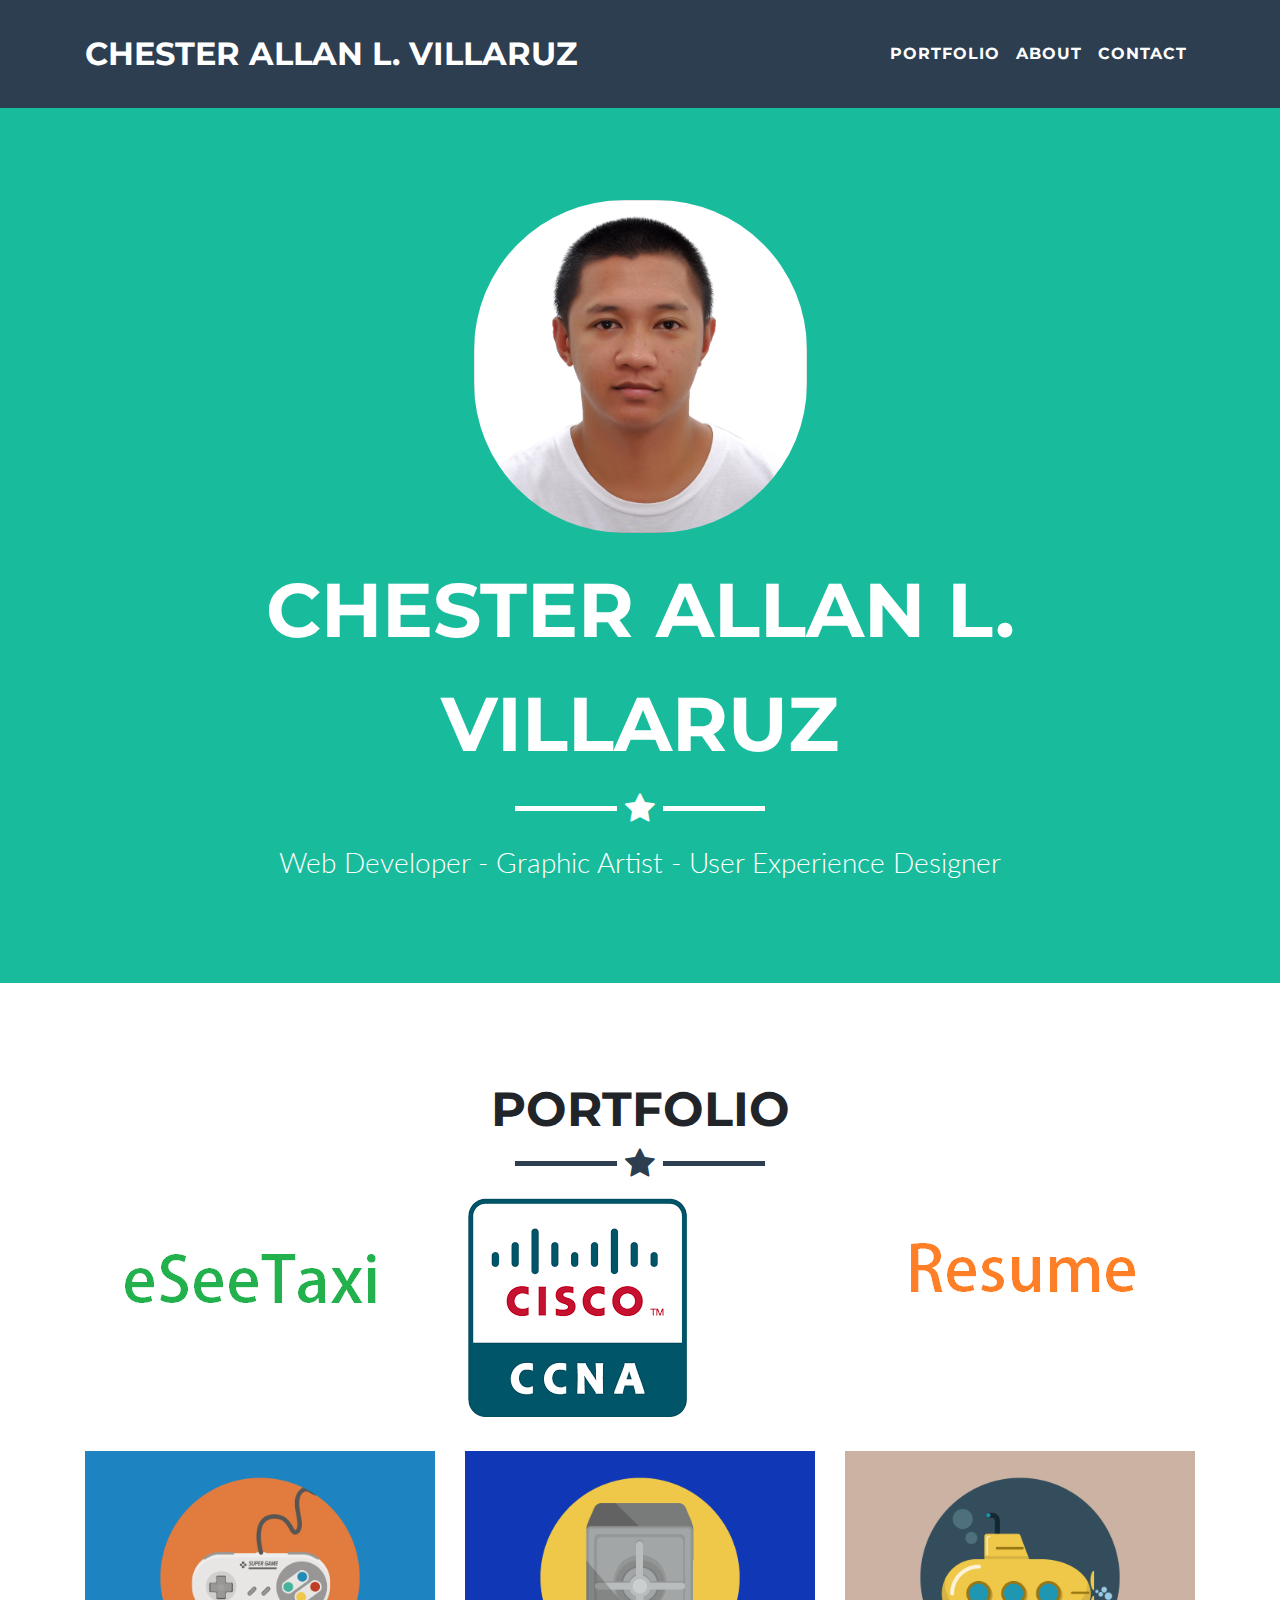
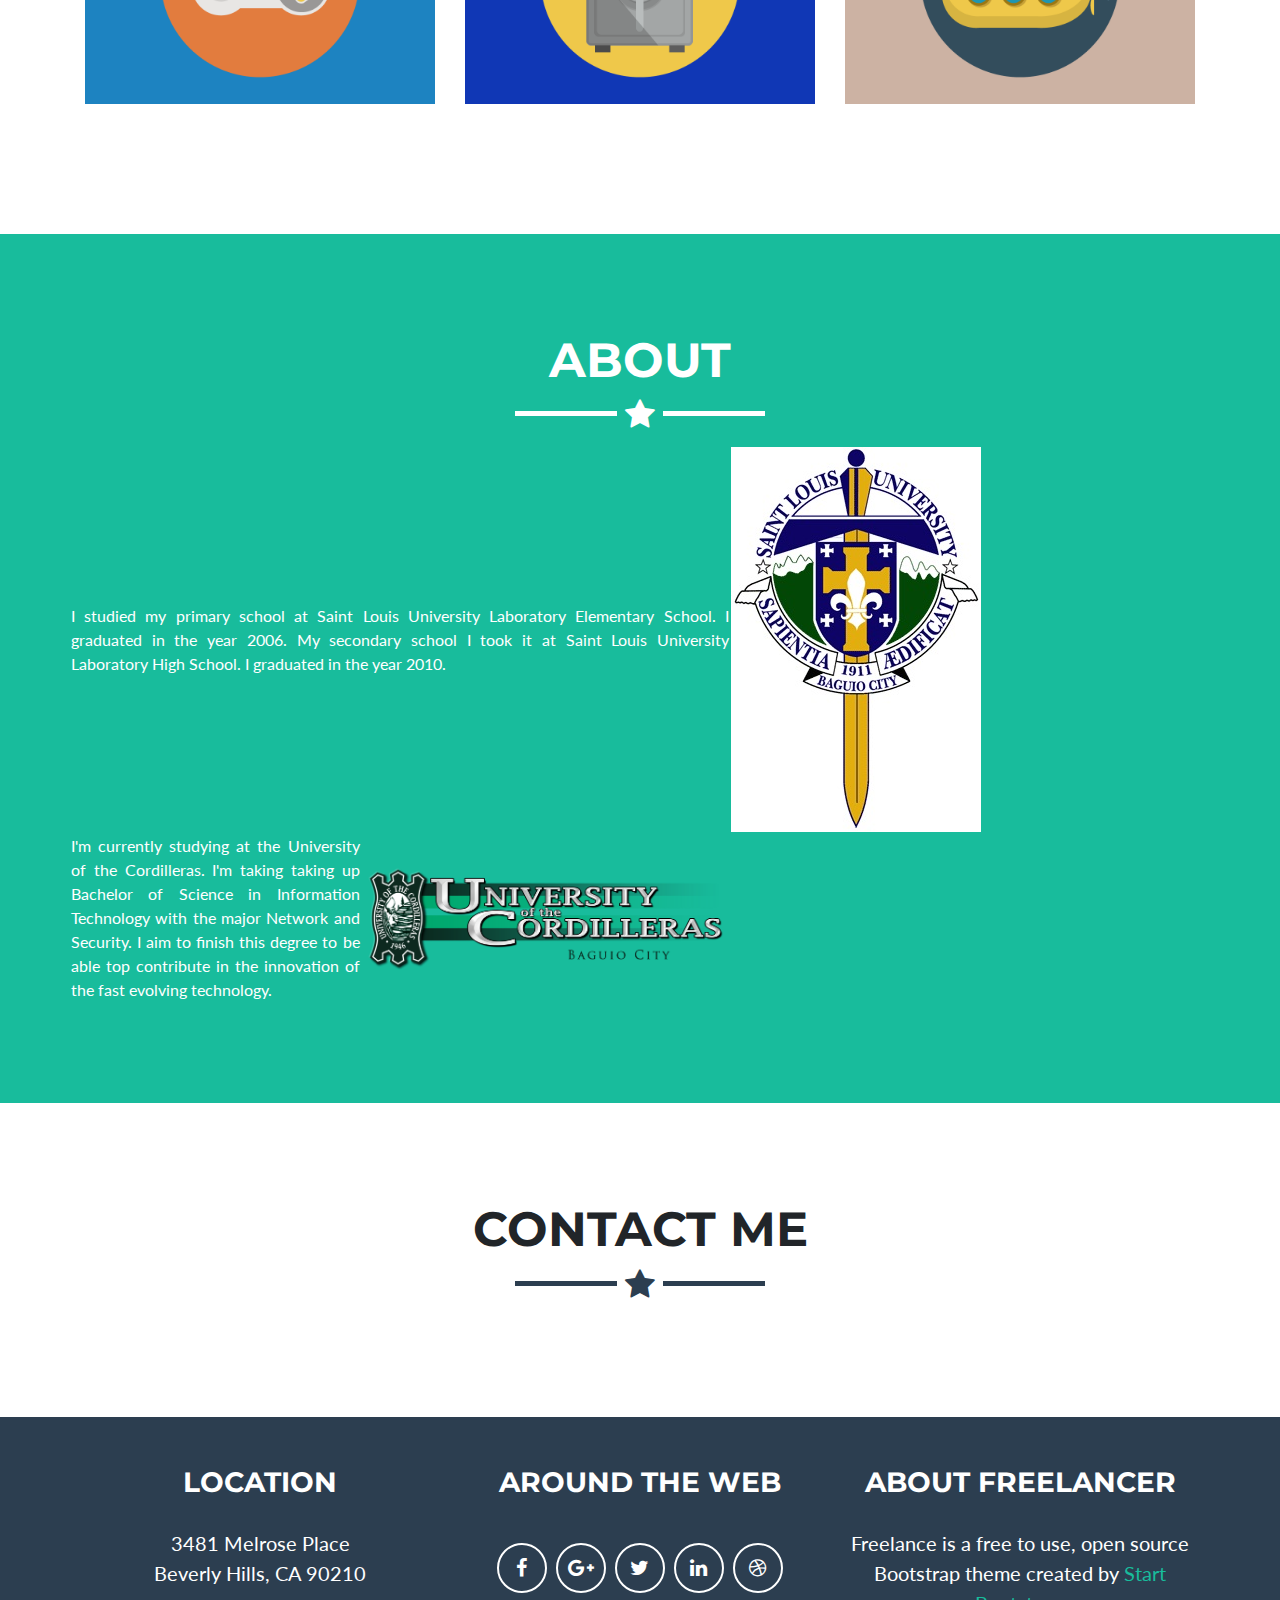
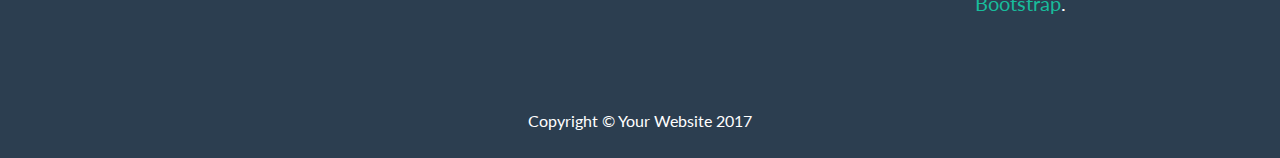
<file: index.html>
<!DOCTYPE html>
<html lang="en">

  <head>

    <meta charset="utf-8">
    <meta name="viewport" content="width=device-width, initial-scale=1, shrink-to-fit=no">
    <meta name="description" content="">
    <meta name="author" content="">

    <title>Villaruz Chester Allan</title>

    <!-- Bootstrap core CSS -->
    <link href="vendor/bootstrap/css/bootstrap.min.css" rel="stylesheet">

    <!-- Custom fonts for this template -->
    <link href="vendor/font-awesome/css/font-awesome.min.css" rel="stylesheet" type="text/css">
    <link href="https://fonts.googleapis.com/css?family=Montserrat:400,700" rel="stylesheet" type="text/css">
    <link href="https://fonts.googleapis.com/css?family=Lato:400,700,400italic,700italic" rel="stylesheet" type="text/css">

    <!-- Custom styles for this template -->
    <link href="css/freelancer.min.css" rel="stylesheet">
    <link href="css/freelancer.css" rel="stylesheet">
  </head>

  <body id="page-top">

    <!-- Navigation -->
    <nav class="navbar navbar-expand-lg navbar-light fixed-top" id="mainNav">
      <div class="container">
        <a class="navbar-brand js-scroll-trigger" href="#page-top">Chester Allan L. Villaruz</a>
        <button class="navbar-toggler navbar-toggler-right" type="button" data-toggle="collapse" data-target="#navbarResponsive" aria-controls="navbarResponsive" aria-expanded="false" aria-label="Toggle navigation">
          Menu
          <i class="fa fa-bars"></i>
        </button>
        <div class="collapse navbar-collapse" id="navbarResponsive">
          <ul class="navbar-nav ml-auto">
            <li class="nav-item">
              <a class="nav-link js-scroll-trigger" href="#portfolio">Portfolio</a>
            </li>
            <li class="nav-item">
              <a class="nav-link js-scroll-trigger" href="#about">About</a>
            </li>
            <li class="nav-item">
              <a class="nav-link js-scroll-trigger" href="#contact">Contact</a>
            </li>
          </ul>
        </div>
      </div>
    </nav>

    <!-- Header -->
    <header class="masthead">
      <div class="container">
        <img id="mypic" src="img/1.jpg" alt="">
        <div class="intro-text">
          <span class="name">Chester Allan L. Villaruz</span>
          <hr class="star-light">
          <span class="skills">Web Developer - Graphic Artist - User Experience Designer</span>
        </div>
      </div>
    </header>

    <!-- Portfolio Grid Section -->
    <section id="portfolio">
      <div class="container">
        <h2 class="text-center">Portfolio</h2>
        <hr class="star-primary">
        <div class="row">
          <div class="col-sm-4 portfolio-item">
            <a class="portfolio-link" href="#portfolioModal1" data-toggle="modal">
              <div class="caption">
                <div class="caption-content">
                  <i class="fa fa-search-plus fa-3x"></i>
                </div>
              </div>
              <img class="img-fluid" src="img/eSee.png" alt="">
            </a>
          </div>

       <div class="col-sm-4 portfolio-item">
            <a class="portfolio-link" href="#portfolioModal2" data-toggle="modal">
              <div class="caption">
                <div class="caption-content">
                  <i class="fa fa-search-plus fa-3x"></i>
                </div>
              </div>
              <img class="img-fluid" src="img/ccna.png" alt="">
            </a>
          </div>
          <div class="col-sm-4 portfolio-item">
            <a class="portfolio-link" href="#portfolioModal3" data-toggle="modal">
              <div class="caption">
                <div class="caption-content">
                  <i class="fa fa-search-plus fa-3x"></i>
                </div>
              </div>
             <a href="Resume.html"><img class="img-fluid" src="img/resume.png" alt=""></a>
            </a>
          </div>
          <div class="col-sm-4 portfolio-item">
            <a class="portfolio-link" href="#portfolioModal4" data-toggle="modal">
              <div class="caption">
                <div class="caption-content">
                  <i class="fa fa-search-plus fa-3x"></i>
                </div>
              </div>
              <img class="img-fluid" src="img/portfolio/game.png" alt="">
            </a>
          </div>
          <div class="col-sm-4 portfolio-item">
            <a class="portfolio-link" href="#portfolioModal5" data-toggle="modal">
              <div class="caption">
                <div class="caption-content">
                  <i class="fa fa-search-plus fa-3x"></i>
                </div>
              </div>
              <img class="img-fluid" src="img/portfolio/safe.png" alt="">
            </a>
          </div>
          <div class="col-sm-4 portfolio-item">
            <a class="portfolio-link" href="#portfolioModal6" data-toggle="modal">
              <div class="caption">
                <div class="caption-content">
                  <i class="fa fa-search-plus fa-3x"></i>
                </div>
              </div>
              <img class="img-fluid" src="img/portfolio/submarine.png" alt="">
            </a>
          </div>
        </div>
      </div>
          
    </section>

    <!-- About Section -->
    <section class="success" id="about">
      <div class="container">
        <h2 class="text-center">About</h2>
        <hr class="star-light">
        <div class="row">
          <div class="aboutTable">
            <table width="80%" align="img-centered">
              <tr>
                
            
                <td colspan="10">I studied my primary school at Saint Louis University Laboratory Elementary School. I graduated in the year 2006. My secondary school I took it at Saint Louis University 
                Laboratory High School. I graduated in the year 2010.</td>
                    <td><img id="slu" src="img/slu.jpg" align="img-centered"></td>
               
              </tr>

              <tr>
               
                
                
                <td>I'm currently studying at the University of the Cordilleras. I'm taking taking up Bachelor of Science in Information Technology with the major Network and Security. I aim to finish this degree to be able top contribute in the innovation of the fast evolving technology.
                <td><img id="uc" src="img/uc.png"></td>
               </td>
              </tr>
            </table>
          </div>
         
         
        </div>
      </div>
    </section>

    <!-- Contact Section -->
    <section id="contact">
      <div class="container">
        <h2 class="text-center">Contact Me</h2>
        <hr class="star-primary">
        <div class="row">
          <div class="col-lg-8 mx-auto">
          <div id="disqus_thread"></div>
<script>


var disqus_config = function () {
this.page.url = PAGE_URL;  // Replace PAGE_URL with your page's canonical URL variable
this.page.identifier = PAGE_IDENTIFIER; // Replace PAGE_IDENTIFIER with your page's unique identifier variable
};

(function() { // DON'T EDIT BELOW THIS LINE
var d = document, s = d.createElement('script');
s.src = 'https://villaruzchester.disqus.com/embed.js';
s.setAttribute('data-timestamp', +new Date());
(d.head || d.body).appendChild(s);
})();
</script>
<noscript>Please enable JavaScript to view the <a href="https://disqus.com/?ref_noscript">comments powered by Disqus.</a></noscript>
            
        </div>
      </div>
      </div>
    </section>

    <!-- Footer -->
    <footer class="text-center">
      <div class="footer-above">
        <div class="container">
          <div class="row">
            <div class="footer-col col-md-4">
              <h3>Location</h3>
              <p>3481 Melrose Place
                <br>Beverly Hills, CA 90210</p>
            </div>
            <div class="footer-col col-md-4">
              <h3>Around the Web</h3>
              <ul class="list-inline">
                <li class="list-inline-item">
                  <a class="btn-social btn-outline" href="#">
                    <i class="fa fa-fw fa-facebook"></i>
                  </a>
                </li>
                <li class="list-inline-item">
                  <a class="btn-social btn-outline" href="#">
                    <i class="fa fa-fw fa-google-plus"></i>
                  </a>
                </li>
                <li class="list-inline-item">
                  <a class="btn-social btn-outline" href="#">
                    <i class="fa fa-fw fa-twitter"></i>
                  </a>
                </li>
                <li class="list-inline-item">
                  <a class="btn-social btn-outline" href="#">
                    <i class="fa fa-fw fa-linkedin"></i>
                  </a>
                </li>
                <li class="list-inline-item">
                  <a class="btn-social btn-outline" href="#">
                    <i class="fa fa-fw fa-dribbble"></i>
                  </a>
                </li>
              </ul>
            </div>
            <div class="footer-col col-md-4">
              <h3>About Freelancer</h3>
              <p>Freelance is a free to use, open source Bootstrap theme created by
                <a href="http://startbootstrap.com">Start Bootstrap</a>.</p>
            </div>
          </div>
        </div>
      </div>
      <div class="footer-below">
        <div class="container">
          <div class="row">
            <div class="col-lg-12">
              Copyright &copy; Your Website 2017
            </div>
          </div>
        </div>
      </div>
    </footer>

    <!-- Scroll to Top Button (Only visible on small and extra-small screen sizes) -->
    <div class="scroll-top d-lg-none">
      <a class="btn btn-primary js-scroll-trigger" href="#page-top">
        <i class="fa fa-chevron-up"></i>
      </a>
    </div>

    <!-- Portfolio Modals -->
    <div class="portfolio-modal modal fade" id="portfolioModal1" tabindex="-1" role="dialog" aria-hidden="true">
      <div class="modal-dialog" role="document">
        <div class="modal-content">
          <div class="close-modal" data-dismiss="modal">
            <div class="lr">
              <div class="rl"></div>
            </div>
          </div>
          <div class="container">
            <div class="row">
              <div class="col-lg-8 mx-auto">
                <div class="modal-body">
                  <h2>eSeeTaxi: Taxi Mobile Application with Speech API for Persons with Disabilities</h2>
                  <hr class="star-primary">
                  <img class="img-fluid img-centered" src="img/eSee.png" alt="">
                  <p>This Taxi mobile application is used to help persons with disabilities in their transportation problems. The application helps PWD's to het taxis wherever they are. The application is Baguio City based.</p>
                  <img src="eSee.png">
                  <br />
                  <button class="btn btn-success" type="button" data-dismiss="modal">
                    <i class="fa fa-times"></i>
                    Close</button>
                </div>
              </div>
            </div>
          </div>
        </div>
      </div>
    </div>
    <div class="portfolio-modal modal fade" id="portfolioModal2" tabindex="-1" role="dialog" aria-hidden="true">
      <div class="modal-dialog" role="document">
        <div class="modal-content">
          <div class="close-modal" data-dismiss="modal">
            <div class="lr">
              <div class="rl"></div>
            </div>
          </div>
          <div class="container">
            <div class="row">
              <div class="col-lg-8 mx-auto">
                <div class="modal-body">
                  <h2>CCNA</h2>
                  <hr class="star-primary">
                  <img class="img-fluid img-centered" src="img/ccna.png" alt="">
                  <p>Studied and completed CISCO LAN Switches and Router installation and configuration (CCNA 1 to CCNA 4)</p>
                  
                  <button class="btn btn-success" type="button" data-dismiss="modal">
                    <i class="fa fa-times"></i>
                    Close</button>
                </div>
              </div>
            </div>
          </div>
        </div>
      </div>
    </div>
    
    <div class="portfolio-modal modal fade" id="portfolioModal4" tabindex="-1" role="dialog" aria-hidden="true">
      <div class="modal-dialog" role="document">
        <div class="modal-content">
          <div class="close-modal" data-dismiss="modal">
            <div class="lr">
              <div class="rl"></div>
            </div>
          </div>
          <div class="container">
            <div class="row">
              <div class="col-lg-8 mx-auto">
                <div class="modal-body">
                  <h2>Project Title</h2>
                  <hr class="star-primary">
                  <img class="img-fluid img-centered" src="img/portfolio/game.png" alt="">
                  <p>Use this area of the page to describe your project. The icon above is part of a free icon set by
                    <a href="https://sellfy.com/p/8Q9P/jV3VZ/">Flat Icons</a>. On their website, you can download their free set with 16 icons, or you can purchase the entire set with 146 icons for only $12!</p>
                  <ul class="list-inline item-details">
                    <li>Client:
                      <strong>
                        <a href="http://startbootstrap.com">Start Bootstrap</a>
                      </strong>
                    </li>
                    <li>Date:
                      <strong>
                        <a href="http://startbootstrap.com">April 2014</a>
                      </strong>
                    </li>
                    <li>Service:
                      <strong>
                        <a href="http://startbootstrap.com">Web Development</a>
                      </strong>
                    </li>
                  </ul>
                  <button class="btn btn-success" type="button" data-dismiss="modal">
                    <i class="fa fa-times"></i>
                    Close</button>
                </div>
              </div>
            </div>
          </div>
        </div>
      </div>
    </div>
    <div class="portfolio-modal modal fade" id="portfolioModal5" tabindex="-1" role="dialog" aria-hidden="true">
      <div class="modal-dialog" role="document">
        <div class="modal-content">
          <div class="close-modal" data-dismiss="modal">
            <div class="lr">
              <div class="rl"></div>
            </div>
          </div>
          <div class="container">
            <div class="row">
              <div class="col-lg-8 mx-auto">
                <div class="modal-body">
                  <h2>Project Title</h2>
                  <hr class="star-primary">
                  <img class="img-fluid img-centered" src="img/portfolio/safe.png" alt="">
                  <p>Use this area of the page to describe your project. The icon above is part of a free icon set by
                    <a href="https://sellfy.com/p/8Q9P/jV3VZ/">Flat Icons</a>. On their website, you can download their free set with 16 icons, or you can purchase the entire set with 146 icons for only $12!</p>
                  <ul class="list-inline item-details">
                    <li>Client:
                      <strong>
                        <a href="http://startbootstrap.com">Start Bootstrap</a>
                      </strong>
                    </li>
                    <li>Date:
                      <strong>
                        <a href="http://startbootstrap.com">April 2014</a>
                      </strong>
                    </li>
                    <li>Service:
                      <strong>
                        <a href="http://startbootstrap.com">Web Development</a>
                      </strong>
                    </li>
                  </ul>
                  <button class="btn btn-success" type="button" data-dismiss="modal">
                    <i class="fa fa-times"></i>
                    Close</button>
                </div>
              </div>
            </div>
          </div>
        </div>
      </div>
    </div>
    <div class="portfolio-modal modal fade" id="portfolioModal6" tabindex="-1" role="dialog" aria-hidden="true">
      <div class="modal-dialog" role="document">
        <div class="modal-content">
          <div class="close-modal" data-dismiss="modal">
            <div class="lr">
              <div class="rl"></div>
            </div>
          </div>
          <div class="container">
            <div class="row">
              <div class="col-lg-8 mx-auto">
                <div class="modal-body">
                  <h2>Project Title</h2>
                  <hr class="star-primary">
                  <img class="img-fluid img-centered" src="img/portfolio/submarine.png" alt="">
                  <p>Use this area of the page to describe your project. The icon above is part of a free icon set by
                    <a href="https://sellfy.com/p/8Q9P/jV3VZ/">Flat Icons</a>. On their website, you can download their free set with 16 icons, or you can purchase the entire set with 146 icons for only $12!</p>
                  <ul class="list-inline item-details">
                    <li>Client:
                      <strong>
                        <a href="http://startbootstrap.com">Start Bootstrap</a>
                      </strong>
                    </li>
                    <li>Date:
                      <strong>
                        <a href="http://startbootstrap.com">April 2014</a>
                      </strong>
                    </li>
                    <li>Service:
                      <strong>
                        <a href="http://startbootstrap.com">Web Development</a>
                      </strong>
                    </li>
                  </ul>
                  <button class="btn btn-success" type="button" data-dismiss="modal">
                    <i class="fa fa-times"></i>
                    Close</button>
                </div>
              </div>
            </div>
          </div>
        </div>
      </div>
    </div>

    <!-- Bootstrap core JavaScript -->
    <script src="vendor/jquery/jquery.min.js"></script>
    <script src="vendor/popper/popper.min.js"></script>
    <script src="vendor/bootstrap/js/bootstrap.min.js"></script>

    <!-- Plugin JavaScript -->
    <script src="vendor/jquery-easing/jquery.easing.min.js"></script>

    <!-- Contact Form JavaScript -->
    <script src="js/jqBootstrapValidation.js"></script>
    <script src="js/contact_me.js"></script>

    <!-- Custom scripts for this template -->
    <script src="js/freelancer.min.js"></script>
  <script id="dsq-count-scr" src="//villaruzchester.disqus.com/count.js" async></script>
  </body>

</html>
</file>
<file: css/freelancer.min.css>
/*!
 * Start Bootstrap - Freelancer v4.0.0-beta (http://startbootstrap.com/template-overviews/freelancer)
 * Copyright 2013-2017 Start Bootstrap
 * Licensed under MIT (https://github.com/BlackrockDigital/startbootstrap-freelancer/blob/master/LICENSE)
 */body{font-family:Lato,'Helvetica Neue',Helvetica,Arial,sans-serif;overflow-x:hidden}p{font-size:20px}p.small{font-size:16px}a,a.active,a:active,a:focus,a:hover{color:#18bc9c;outline:0}h1,h2,h3,h4,h5,h6{font-family:Montserrat,'Helvetica Neue',Helvetica,Arial,sans-serif;font-weight:700;text-transform:uppercase}hr.star-light,hr.star-primary{max-width:250px;margin:25px auto 30px;padding:0;text-align:center;border:none;border-top:solid 5px}hr.star-light:after,hr.star-primary:after{font-family:FontAwesome;font-size:2em;position:relative;top:-.8em;display:inline-block;padding:0 .25em;content:'\f005'}hr.star-light{border-color:#fff}hr.star-light:after{color:#fff;background-color:#18bc9c}hr.star-primary{border-color:#2c3e50}hr.star-primary:after{color:#2c3e50;background-color:#fff}.img-centered{margin:0 auto}section{padding:100px 0}section h2{font-size:3em;margin:0}section.success{color:#fff;background:#18bc9c}@media (max-width:767px){section{padding:75px 0}section.first{padding-top:75px}}.scroll-top{position:fixed;z-index:1049;right:2%;bottom:2%;width:50px;height:50px}.scroll-top .btn{font-size:16px;line-height:28px;width:50px;height:50px;text-align:center;border-radius:100%}.scroll-top .btn:focus{outline:0}#mainNav{font-family:Montserrat,'Helvetica Neue',Helvetica,Arial,sans-serif;font-weight:700;text-transform:uppercase;border:none;background:#2c3e50}#mainNav a:focus{outline:0}#mainNav .navbar-brand{font-size:1.1rem;color:#fff}#mainNav .navbar-brand.active,#mainNav .navbar-brand:active,#mainNav .navbar-brand:focus,#mainNav .navbar-brand:hover{color:#fff}#mainNav .navbar-nav{letter-spacing:1px}#mainNav .navbar-nav li.nav-item a.nav-link{color:#fff}#mainNav .navbar-nav li.nav-item a.nav-link:hover{color:#18bc9c;outline:0}#mainNav .navbar-nav li.nav-item a.nav-link:active,#mainNav .navbar-nav li.nav-item a.nav-link:focus{color:#fff}#mainNav .navbar-toggler{font-size:14px;padding:11px;text-transform:uppercase;color:#fff;border-color:#fff}#mainNav .navbar-toggler:focus,#mainNav .navbar-toggler:hover{color:#fff;border-color:#18bc9c;background-color:#18bc9c}@media (min-width:992px){#mainNav{padding-top:25px;padding-bottom:25px;-webkit-transition:padding-top .3s,padding-bottom .3s;-moz-transition:padding-top .3s,padding-bottom .3s;transition:padding-top .3s,padding-bottom .3s}#mainNav .navbar-brand{font-size:2em;-webkit-transition:all .3s;-moz-transition:all .3s;transition:all .3s}#mainNav .navbar-nav>li.nav-item>a.nav-link.active{color:#fff;border-radius:3px;background:#18bc9c}#mainNav .navbar-nav>li.nav-item>a.nav-link.active:active,#mainNav .navbar-nav>li.nav-item>a.nav-link.active:focus,#mainNav .navbar-nav>li.nav-item>a.nav-link.active:hover{color:#fff;background:#18bc9c}#mainNav.navbar-shrink{padding-top:10px;padding-bottom:10px}#mainNav.navbar-shrink .navbar-brand{font-size:1.5em}}header.masthead{padding-top:100px;padding-bottom:50px;text-align:center;color:#fff;background:#18bc9c}header.masthead img{display:block;margin:0 auto 20px}header.masthead .intro-text .name{font-family:Montserrat,'Helvetica Neue',Helvetica,Arial,sans-serif;font-size:2em;font-weight:700;display:block;text-transform:uppercase}header.masthead .intro-text .skills{font-size:1.25em;font-weight:300}@media (min-width:768px){header.masthead{padding-top:200px;padding-bottom:100px}header.masthead .intro-text .name{font-size:4.75em}header.masthead .intro-text .skills{font-size:1.75em}}#portfolio .portfolio-item{right:0;margin:0 0 15px}#portfolio .portfolio-item .portfolio-link{position:relative;display:block;max-width:400px;margin:0 auto;cursor:pointer}#portfolio .portfolio-item .portfolio-link .caption{position:absolute;width:100%;height:100%;-webkit-transition:all ease .5s;-moz-transition:all ease .5s;transition:all ease .5s;opacity:0;background:rgba(24,188,156,.9)}#portfolio .portfolio-item .portfolio-link .caption:hover{opacity:1}#portfolio .portfolio-item .portfolio-link .caption .caption-content{font-size:20px;position:absolute;top:50%;width:100%;height:20px;margin-top:-12px;text-align:center;color:#fff}#portfolio .portfolio-item .portfolio-link .caption .caption-content i{margin-top:-12px}#portfolio .portfolio-item .portfolio-link .caption .caption-content h3,#portfolio .portfolio-item .portfolio-link .caption .caption-content h4{margin:0}#portfolio *{z-index:2}@media (min-width:767px){#portfolio .portfolio-item{margin:0 0 30px}}.portfolio-modal .modal-dialog{max-width:100%;min-height:100%;margin:0;padding:0;text-align:center;border:none;border-radius:0;background-clip:border-box;-webkit-box-shadow:none;box-shadow:none}.portfolio-modal .modal-dialog .modal-content{padding:100px 0;border:0;border-radius:0}.portfolio-modal .modal-dialog .modal-content h2{font-size:3em;margin:0}.portfolio-modal .modal-dialog .modal-content img{margin-bottom:30px}.portfolio-modal .modal-dialog .modal-content .item-details{margin:30px 0}.portfolio-modal .close-modal{position:absolute;top:25px;right:25px;width:75px;height:75px;cursor:pointer;background-color:transparent}.portfolio-modal .close-modal:hover{opacity:.3}.portfolio-modal .close-modal .lr{z-index:1051;width:1px;height:75px;margin-left:35px;-webkit-transform:rotate(45deg);-ms-transform:rotate(45deg);transform:rotate(45deg);background-color:#2c3e50}.portfolio-modal .close-modal .lr .rl{z-index:1052;width:1px;height:75px;-webkit-transform:rotate(90deg);-ms-transform:rotate(90deg);transform:rotate(90deg);background-color:#2c3e50}.portfolio-modal .modal-backdrop{display:none;opacity:0}.floating-label-form-group{position:relative;margin-bottom:0;padding-bottom:.5em;border-bottom:1px solid #eee}.floating-label-form-group input,.floating-label-form-group textarea{font-size:1.5em;position:relative;z-index:1;padding-right:0;padding-left:0;resize:none;border:none;border-radius:0;background:0 0;box-shadow:none!important}.floating-label-form-group label{font-size:.85em;line-height:1.764705882em;position:relative;z-index:0;top:2em;display:block;margin:0;-webkit-transition:top .3s ease,opacity .3s ease;-moz-transition:top .3s ease,opacity .3s ease;-ms-transition:top .3s ease,opacity .3s ease;transition:top .3s ease,opacity .3s ease;vertical-align:middle;vertical-align:baseline;opacity:0}.floating-label-form-group:not(:first-child){padding-left:14px;border-left:1px solid #eee}.floating-label-form-group-with-value label{top:0;opacity:1}.floating-label-form-group-with-focus label{color:#18bc9c}form .row:first-child .floating-label-form-group{border-top:1px solid #eee}footer{color:#fff}footer h3{margin-bottom:30px}footer .footer-above{padding-top:50px;background-color:#2c3e50}footer .footer-col{margin-bottom:50px}footer .footer-below{padding:25px 0;background-color:#2c3e50}.btn-outline{font-size:20px;margin-top:15px;transition:all .3s ease-in-out;color:#fff;border:solid 2px #fff;background:0 0}.btn-outline.active,.btn-outline:active,.btn-outline:focus,.btn-outline:hover{color:#18bc9c;border:solid 2px #fff;background:#fff}.btn-primary{font-weight:700;color:#fff;border-color:#2c3e50;background-color:#2c3e50}.btn-primary.focus,.btn-primary:focus{color:#fff;border-color:#000;background-color:#1a252f}.btn-primary:hover{color:#fff;border-color:#161f29;background-color:#1a252f}.btn-primary.active,.btn-primary:active,.open>.btn-primary.dropdown-toggle{color:#fff;border-color:#161f29;background-color:#1a252f}.btn-primary.active.focus,.btn-primary.active:focus,.btn-primary.active:hover,.btn-primary:active.focus,.btn-primary:active:focus,.btn-primary:active:hover,.open>.btn-primary.dropdown-toggle.focus,.open>.btn-primary.dropdown-toggle:focus,.open>.btn-primary.dropdown-toggle:hover{color:#fff;border-color:#000;background-color:#0d1318}.btn-primary.active,.btn-primary:active,.open>.btn-primary.dropdown-toggle{background-image:none}.btn-primary.disabled.focus,.btn-primary.disabled:focus,.btn-primary.disabled:hover,.btn-primary[disabled].focus,.btn-primary[disabled]:focus,.btn-primary[disabled]:hover,fieldset[disabled] .btn-primary.focus,fieldset[disabled] .btn-primary:focus,fieldset[disabled] .btn-primary:hover{border-color:#2c3e50;background-color:#2c3e50}.btn-primary .badge{color:#2c3e50;background-color:#fff}.btn-success{font-weight:700;color:#fff;border-color:#18bc9c;background-color:#18bc9c}.btn-success.focus,.btn-success:focus{color:#fff;border-color:#0a4b3e;background-color:#128f76}.btn-success:hover{color:#fff;border-color:#11866f;background-color:#128f76}.btn-success.active,.btn-success:active,.open>.btn-success.dropdown-toggle{color:#fff;border-color:#11866f;background-color:#128f76}.btn-success.active.focus,.btn-success.active:focus,.btn-success.active:hover,.btn-success:active.focus,.btn-success:active:focus,.btn-success:active:hover,.open>.btn-success.dropdown-toggle.focus,.open>.btn-success.dropdown-toggle:focus,.open>.btn-success.dropdown-toggle:hover{color:#fff;border-color:#0a4b3e;background-color:#0e6f5c}.btn-success.active,.btn-success:active,.open>.btn-success.dropdown-toggle{background-image:none}.btn-success.disabled.focus,.btn-success.disabled:focus,.btn-success.disabled:hover,.btn-success[disabled].focus,.btn-success[disabled]:focus,.btn-success[disabled]:hover,fieldset[disabled] .btn-success.focus,fieldset[disabled] .btn-success:focus,fieldset[disabled] .btn-success:hover{border-color:#18bc9c;background-color:#18bc9c}.btn-success .badge{color:#18bc9c;background-color:#fff}.btn-social{font-size:20px;line-height:45px;display:inline-block;width:50px;height:50px;text-align:center;border:2px solid #fff;border-radius:100%}.btn.active,.btn:active,.btn:focus{outline:0}
</file>
<file: css/freelancer.css>
/*!
 * Start Bootstrap - Freelancer v4.0.0-beta (http://startbootstrap.com/template-overviews/freelancer)
 * Copyright 2013-2017 Start Bootstrap
 * Licensed under MIT (https://github.com/BlackrockDigital/startbootstrap-freelancer/blob/master/LICENSE)
 */
body {
  font-family: 'Lato', 'Helvetica Neue', Helvetica, Arial, sans-serif;
  overflow-x: hidden; }

p {
  font-size: 20px; }

p.small {
  font-size: 16px; }

a,
a.active,
a:active,
a:focus,
a:hover {
  color: #18BC9C;
  outline: none; }

h1,
h2,
h3,
h4,
h5,
h6 {
  font-family: 'Montserrat', 'Helvetica Neue', Helvetica, Arial, sans-serif;
  font-weight: 700;
  text-transform: uppercase; }

hr.star-light,
hr.star-primary {
  max-width: 250px;
  margin: 25px auto 30px;
  padding: 0;
  text-align: center;
  border: none;
  border-top: solid 5px; }

hr.star-light:after,
hr.star-primary:after {
  font-family: FontAwesome;
  font-size: 2em;
  position: relative;
  top: -.8em;
  display: inline-block;
  padding: 0 0.25em;
  content: '\f005'; }

hr.star-light {
  border-color: white; }

hr.star-light:after {
  color: white;
  background-color: #18BC9C; }

hr.star-primary {
  border-color: #2C3E50; }

hr.star-primary:after {
  color: #2C3E50;
  background-color: white; }

.img-centered {
  margin: 0 auto; }

section {
  padding: 100px 0; }
  section h2 {
    font-size: 3em;
    margin: 0; }

section.success {
  color: white;
  background: #18BC9C; }

@media (max-width: 767px) {
  section {
    padding: 75px 0; }
  section.first {
    padding-top: 75px; } }

.scroll-top {
  position: fixed;
  z-index: 1049;
  right: 2%;
  bottom: 2%;
  width: 50px;
  height: 50px; }
  .scroll-top .btn {
    font-size: 16px;
    line-height: 28px;
    width: 50px;
    height: 50px;
    text-align: center;
    border-radius: 100%; }
    .scroll-top .btn:focus {
      outline: none; }

#mainNav {
  font-family: 'Montserrat', 'Helvetica Neue', Helvetica, Arial, sans-serif;
  font-weight: 700;
  text-transform: uppercase;
  border: none;
  background: #2C3E50; }
  #mainNav a:focus {
    outline: none; }
  #mainNav .navbar-brand {
    font-size: 1.1rem;
    color: white; }
    #mainNav .navbar-brand.active, #mainNav .navbar-brand:active, #mainNav .navbar-brand:focus, #mainNav .navbar-brand:hover {
      color: white; }
  #mainNav .navbar-nav {
    letter-spacing: 1px; }
    #mainNav .navbar-nav li.nav-item a.nav-link {
      color: white; }
      #mainNav .navbar-nav li.nav-item a.nav-link:hover {
        color: #18BC9C;
        outline: none; }
      #mainNav .navbar-nav li.nav-item a.nav-link:active, #mainNav .navbar-nav li.nav-item a.nav-link:focus {
        color: white; }
  #mainNav .navbar-toggler {
    font-size: 14px;
    padding: 11px;
    text-transform: uppercase;
    color: white;
    border-color: white; }
    #mainNav .navbar-toggler:focus, #mainNav .navbar-toggler:hover {
      color: white;
      border-color: #18BC9C;
      background-color: #18BC9C; }

@media (min-width: 992px) {
  #mainNav {
    padding-top: 25px;
    padding-bottom: 25px;
    -webkit-transition: padding-top 0.3s, padding-bottom 0.3s;
    -moz-transition: padding-top 0.3s, padding-bottom 0.3s;
    transition: padding-top 0.3s, padding-bottom 0.3s; }
    #mainNav .navbar-brand {
      font-size: 2em;
      -webkit-transition: all 0.3s;
      -moz-transition: all 0.3s;
      transition: all 0.3s; }
    #mainNav .navbar-nav > li.nav-item > a.nav-link.active {
      color: white;
      border-radius: 3px;
      background: #18BC9C; }
      #mainNav .navbar-nav > li.nav-item > a.nav-link.active:active, #mainNav .navbar-nav > li.nav-item > a.nav-link.active:focus, #mainNav .navbar-nav > li.nav-item > a.nav-link.active:hover {
        color: white;
        background: #18BC9C; }
  #mainNav.navbar-shrink {
    padding-top: 10px;
    padding-bottom: 10px; }
    #mainNav.navbar-shrink .navbar-brand {
      font-size: 1.5em; } }

header.masthead {
  padding-top: 100px;
  padding-bottom: 50px;
  text-align: center;
  color: white;
  background: #18BC9C; }
  header.masthead img {
    display: block;
    margin: 0 auto 20px; }
  header.masthead .intro-text .name {
    font-family: 'Montserrat', 'Helvetica Neue', Helvetica, Arial, sans-serif;
    font-size: 2em;
    font-weight: 700;
    display: block;
    text-transform: uppercase; }
  header.masthead .intro-text .skills {
    font-size: 1.25em;
    font-weight: 300; }

@media (min-width: 768px) {
  header.masthead {
    padding-top: 200px;
    padding-bottom: 100px; }
    header.masthead .intro-text .name {
      font-size: 4.75em; }
    header.masthead .intro-text .skills {
      font-size: 1.75em; } }

#portfolio .portfolio-item {
  right: 0;
  margin: 0 0 15px; }
  #portfolio .portfolio-item .portfolio-link {
    position: relative;
    display: block;
    max-width: 400px;
    margin: 0 auto;
    cursor: pointer; }
    #portfolio .portfolio-item .portfolio-link .caption {
      position: absolute;
      width: 100%;
      height: 100%;
      -webkit-transition: all ease 0.5s;
      -moz-transition: all ease 0.5s;
      transition: all ease 0.5s;
      opacity: 0;
      background: rgba(24, 188, 156, 0.9); }
      #portfolio .portfolio-item .portfolio-link .caption:hover {
        opacity: 1; }
      #portfolio .portfolio-item .portfolio-link .caption .caption-content {
        font-size: 20px;
        position: absolute;
        top: 50%;
        width: 100%;
        height: 20px;
        margin-top: -12px;
        text-align: center;
        color: white; }
        #portfolio .portfolio-item .portfolio-link .caption .caption-content i {
          margin-top: -12px; }
        #portfolio .portfolio-item .portfolio-link .caption .caption-content h3,
        #portfolio .portfolio-item .portfolio-link .caption .caption-content h4 {
          margin: 0; }

#portfolio * {
  z-index: 2; }

@media (min-width: 767px) {
  #portfolio .portfolio-item {
    margin: 0 0 30px; } }

.portfolio-modal .modal-dialog {
  max-width: 100%;
  min-height: 100%;
  margin: 0;
  padding: 0;
  text-align: center;
  border: none;
  border-radius: 0;
  background-clip: border-box;
  -webkit-box-shadow: none;
  box-shadow: none; }
  .portfolio-modal .modal-dialog .modal-content {
    padding: 100px 0;
    border: 0;
    border-radius: 0; }
    .portfolio-modal .modal-dialog .modal-content h2 {
      font-size: 3em;
      margin: 0; }
    .portfolio-modal .modal-dialog .modal-content img {
      margin-bottom: 30px; }
    .portfolio-modal .modal-dialog .modal-content .item-details {
      margin: 30px 0; }

.portfolio-modal .close-modal {
  position: absolute;
  top: 25px;
  right: 25px;
  width: 75px;
  height: 75px;
  cursor: pointer;
  background-color: transparent; }
  .portfolio-modal .close-modal:hover {
    opacity: 0.3; }
  .portfolio-modal .close-modal .lr {
    /* Safari and Chrome */
    z-index: 1051;
    width: 1px;
    height: 75px;
    margin-left: 35px;
    /* IE 9 */
    -webkit-transform: rotate(45deg);
    -ms-transform: rotate(45deg);
    transform: rotate(45deg);
    background-color: #2C3E50; }
    .portfolio-modal .close-modal .lr .rl {
      /* Safari and Chrome */
      z-index: 1052;
      width: 1px;
      height: 75px;
      /* IE 9 */
      -webkit-transform: rotate(90deg);
      -ms-transform: rotate(90deg);
      transform: rotate(90deg);
      background-color: #2C3E50; }

.portfolio-modal .modal-backdrop {
  display: none;
  opacity: 0; }

.floating-label-form-group {
  position: relative;
  margin-bottom: 0;
  padding-bottom: 0.5em;
  border-bottom: 1px solid #eeeeee; }
  .floating-label-form-group input,
  .floating-label-form-group textarea {
    font-size: 1.5em;
    position: relative;
    z-index: 1;
    padding-right: 0;
    padding-left: 0;
    resize: none;
    border: none;
    border-radius: 0;
    background: none;
    box-shadow: none !important; }
  .floating-label-form-group label {
    font-size: 0.85em;
    line-height: 1.764705882em;
    position: relative;
    z-index: 0;
    top: 2em;
    display: block;
    margin: 0;
    -webkit-transition: top 0.3s ease, opacity 0.3s ease;
    -moz-transition: top 0.3s ease, opacity 0.3s ease;
    -ms-transition: top 0.3s ease, opacity 0.3s ease;
    transition: top 0.3s ease, opacity 0.3s ease;
    vertical-align: middle;
    vertical-align: baseline;
    opacity: 0; }
  .floating-label-form-group:not(:first-child) {
    padding-left: 14px;
    border-left: 1px solid #eeeeee; }

.floating-label-form-group-with-value label {
  top: 0;
  opacity: 1; }

.floating-label-form-group-with-focus label {
  color: #18BC9C; }

form .row:first-child .floating-label-form-group {
  border-top: 1px solid #eeeeee; }

footer {
  color: white; }
  footer h3 {
    margin-bottom: 30px; }
  footer .footer-above {
    padding-top: 50px;
    background-color: #2C3E50; }
  footer .footer-col {
    margin-bottom: 50px; }
  footer .footer-below {
    padding: 25px 0;
    background-color: #2c3e50; }

.btn-outline {
  font-size: 20px;
  margin-top: 15px;
  transition: all 0.3s ease-in-out;
  color: white;
  border: solid 2px white;
  background: transparent; }
  .btn-outline.active, .btn-outline:active, .btn-outline:focus, .btn-outline:hover {
    color: #18BC9C;
    border: solid 2px white;
    background: white; }

.btn-primary {
  font-weight: 700;
  color: white;
  border-color: #2C3E50;
  background-color: #2C3E50; }
  .btn-primary.focus, .btn-primary:focus {
    color: white;
    border-color: black;
    background-color: #1a252f; }
  .btn-primary:hover {
    color: white;
    border-color: #161f29;
    background-color: #1a252f; }
  .btn-primary.active, .btn-primary:active,
  .open > .btn-primary.dropdown-toggle {
    color: white;
    border-color: #161f29;
    background-color: #1a252f; }
    .btn-primary.active.focus, .btn-primary.active:focus, .btn-primary.active:hover, .btn-primary:active.focus, .btn-primary:active:focus, .btn-primary:active:hover,
    .open > .btn-primary.dropdown-toggle.focus,
    .open > .btn-primary.dropdown-toggle:focus,
    .open > .btn-primary.dropdown-toggle:hover {
      color: white;
      border-color: black;
      background-color: #0d1318; }
  .btn-primary.active, .btn-primary:active,
  .open > .btn-primary.dropdown-toggle {
    background-image: none; }
  .btn-primary.disabled.focus, .btn-primary.disabled:focus, .btn-primary.disabled:hover, .btn-primary[disabled].focus, .btn-primary[disabled]:focus, .btn-primary[disabled]:hover,
  fieldset[disabled] .btn-primary.focus,
  fieldset[disabled] .btn-primary:focus,
  fieldset[disabled] .btn-primary:hover {
    border-color: #2C3E50;
    background-color: #2C3E50; }
  .btn-primary .badge {
    color: #2C3E50;
    background-color: white; }

.btn-success {
  font-weight: 700;
  color: white;
  border-color: #18BC9C;
  background-color: #18BC9C; }
  .btn-success.focus, .btn-success:focus {
    color: white;
    border-color: #0a4b3e;
    background-color: #128f76; }
  .btn-success:hover {
    color: white;
    border-color: #11866f;
    background-color: #128f76; }
  .btn-success.active, .btn-success:active,
  .open > .btn-success.dropdown-toggle {
    color: white;
    border-color: #11866f;
    background-color: #128f76; }
    .btn-success.active.focus, .btn-success.active:focus, .btn-success.active:hover, .btn-success:active.focus, .btn-success:active:focus, .btn-success:active:hover,
    .open > .btn-success.dropdown-toggle.focus,
    .open > .btn-success.dropdown-toggle:focus,
    .open > .btn-success.dropdown-toggle:hover {
      color: white;
      border-color: #0a4b3e;
      background-color: #0e6f5c; }
  .btn-success.active, .btn-success:active,
  .open > .btn-success.dropdown-toggle {
    background-image: none; }
  .btn-success.disabled.focus, .btn-success.disabled:focus, .btn-success.disabled:hover, .btn-success[disabled].focus, .btn-success[disabled]:focus, .btn-success[disabled]:hover,
  fieldset[disabled] .btn-success.focus,
  fieldset[disabled] .btn-success:focus,
  fieldset[disabled] .btn-success:hover {
    border-color: #18BC9C;
    background-color: #18BC9C; }
  .btn-success .badge {
    color: #18BC9C;
    background-color: white; }

.btn-social {
  font-size: 20px;
  line-height: 45px;
  display: inline-block;
  width: 50px;
  height: 50px;
  text-align: center;
  border: 2px solid white;
  border-radius: 100%; }

.btn.active,
.btn:active,
.btn:focus {
  outline: none; }

#uc {

  width: 100%;
}

#mypic {
  width: 30%;
  height: 30%;
  border-radius: 150px;
}


.aboutTable {

  text-align: justify;
}
</file>
